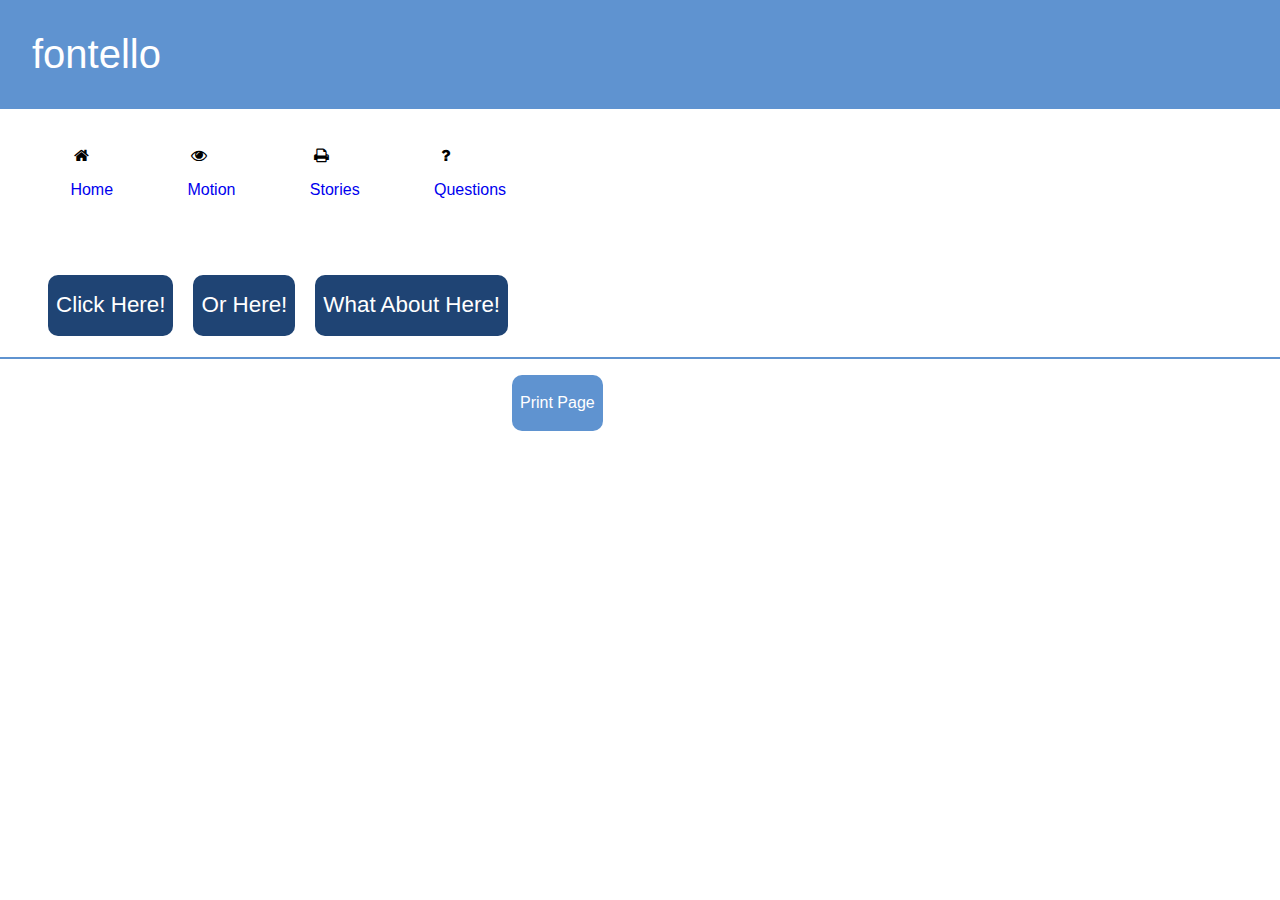
<file: index.html>
<!DOCTYPE html>
<html>
    <head><!--[if lt IE 9]><script language="javascript" type="text/javascript" src="//html5shim.googlecode.com/svn/trunk/html5.js"></script><![endif]-->
        <meta charset="UTF-8">
        <link href="css/general.css" rel="stylesheet">
        <link href="css/fontello.css" rel="stylesheet">
    </head>
    
    <body>
    <div class="header">
        <h1>fontello</h1>
    </div>
    
    <ul class="row2">
        <li class="row2 icon-home">
            <a  href="#">
                <h3>Home</h3>
            </a>
        </li>
        
        <li class="row2 icon-motion">
            <a href="#">
                <h3>Motion</h3>
            </a>
        </li>
        
        <li class="row2 icon-stories">
            <a href="#">
                <h3>Stories</h3>
            </a>
        </li>
        
        <li class="row2 icon-questions">
            <a href="#">
                <h3>Questions</h3>
            </a>
        </li>
    </ul>

    <ul>
        <li class="row">
            <a href="#" class="button">   
              <h2>Click Here!</h2>
            </a>
        </li>
        
        <li class="row">
            <a href="#" class="button">   
              <h2>Or Here!</h2>
            </a>
        </li>
          
        <li class="row">
            <a href="#" class="button">   
              <h2>What About Here!</h2>
            </a>
        </li>
    </ul>
        
    <footer class="border">
        
      
    <a href="#" class="center button2"><h3>Print Page</h3></a>
        
    </footer>
     
    </body>
</html>
</file>
<file: css/general.css>
html {
    padding: 0em;
}

body {
    padding: 0em;
    margin: 0em;
}

h1 {
    font-size: 2.5em;
    font-weight:lighter;
    font-style:normal;
    font-family: Helvetica, sans-serif;
    color: #fff;
    margin: 0em;
}

h2 {
    font-size: 1.4em;
    font-weight:lighter;
    font-style:normal;
    font-family: Helvetica, sans-serif;
}

h3 {
    font-size: 1em;
    font-weight:normal;
    font-style:normal;
    font-family: Helvetica, sans-serif;
}

.button {
    display: inline-block;
    background-color:#1f4474;
    border-radius: 10px;
    padding: 0em 0.5em;
    margin: 0.3em 0.5em;
    color: #fff;
    border: 0;
    line-height: 1.5em;
    text-decoration: none;
}

.button:hover {
    color: #1f4474;
    background-color: #fff;
    text-decoration:none;
}


.button2 {
    display: inline-block;
    background-color:#5f93d0;
    border-radius: 10px;
    padding: 0em 0.5em;
    margin: 0em 0.5em;
    color: #fff;
    border: 0;
    line-height: 1.5em;
    text-decoration: none;
}

.button2:hover {
    color: #5f93d0;
    background-color: #fff;
    text-decoration:none;
}

.row {
    display: inline-block;
}

.row2 {
    display: inline-block;
    margin: 1em 2em;
    padding: 0.2em;
}

.float-left {
    float: left;
}

.header {
    background-color: #5f93d0;
    margin: 0em;
    padding: 2em;
}

.white {
    color: white;
}

.center {
    margin: auto 40%;
}

li {
    list-style-type: none;
    text-decoration: none;
}

a {
    text-decoration:none;
}

.border {
    border-top: solid 0.15em #5f93d0;
    padding: 1em 0em;
}
</file>
<file: css/fontello.css>
@font-face {
  font-family: 'fontello';
  src: url('../font/fontello.eot?65301765');
  src: url('../font/fontello.eot?65301765#iefix') format('embedded-opentype'),
       url('../font/fontello.woff?65301765') format('woff'),
       url('../font/fontello.ttf?65301765') format('truetype'),
       url('../font/fontello.svg?65301765#fontello') format('svg');
  font-weight: normal;
  font-style: normal;
}
/* Chrome hack: SVG is rendered more smooth in Windozze. 100% magic, uncomment if you need it. */
/* Note, that will break hinting! In other OS-es font will be not as sharp as it could be */
/*
@media screen and (-webkit-min-device-pixel-ratio:0) {
  @font-face {
    font-family: 'fontello';
    src: url('../font/fontello.svg?65301765#fontello') format('svg');
  }
}
*/
 
 [class^="icon-"]:before, [class*=" icon-"]:before {
  font-family: "fontello";
  font-style: normal;
  font-weight: normal;
  speak: none;
 
  display: inline-block;
  text-decoration: inherit;
  width: 1em;
  margin-right: .2em;
  text-align: center;
  /* opacity: .8; */
 
  /* For safety - reset parent styles, that can break glyph codes*/
  font-variant: normal;
  text-transform: none;
     
  /* fix buttons height, for twitter bootstrap */
  line-height: 1em;
 
  /* Animation center compensation - margins should be symmetric */
  /* remove if not needed */
  margin-left: .2em;
 
  /* you can be more comfortable with increased icons size */
  /* font-size: 120%; */
 
  /* Uncomment for 3D effect */
  /* text-shadow: 1px 1px 1px rgba(127, 127, 127, 0.3); */
}
 
.icon-home:before { content: '\e800'; } /* '' */
.icon-stories:before { content: '\e802'; } /* '' */
.icon-questions:before { content: '\e803'; } /* '' */
.icon-motion:before { content: '\e804'; } /* '' */

.icon-picture:before { content: '\e801'; } /* '' */
</file>
